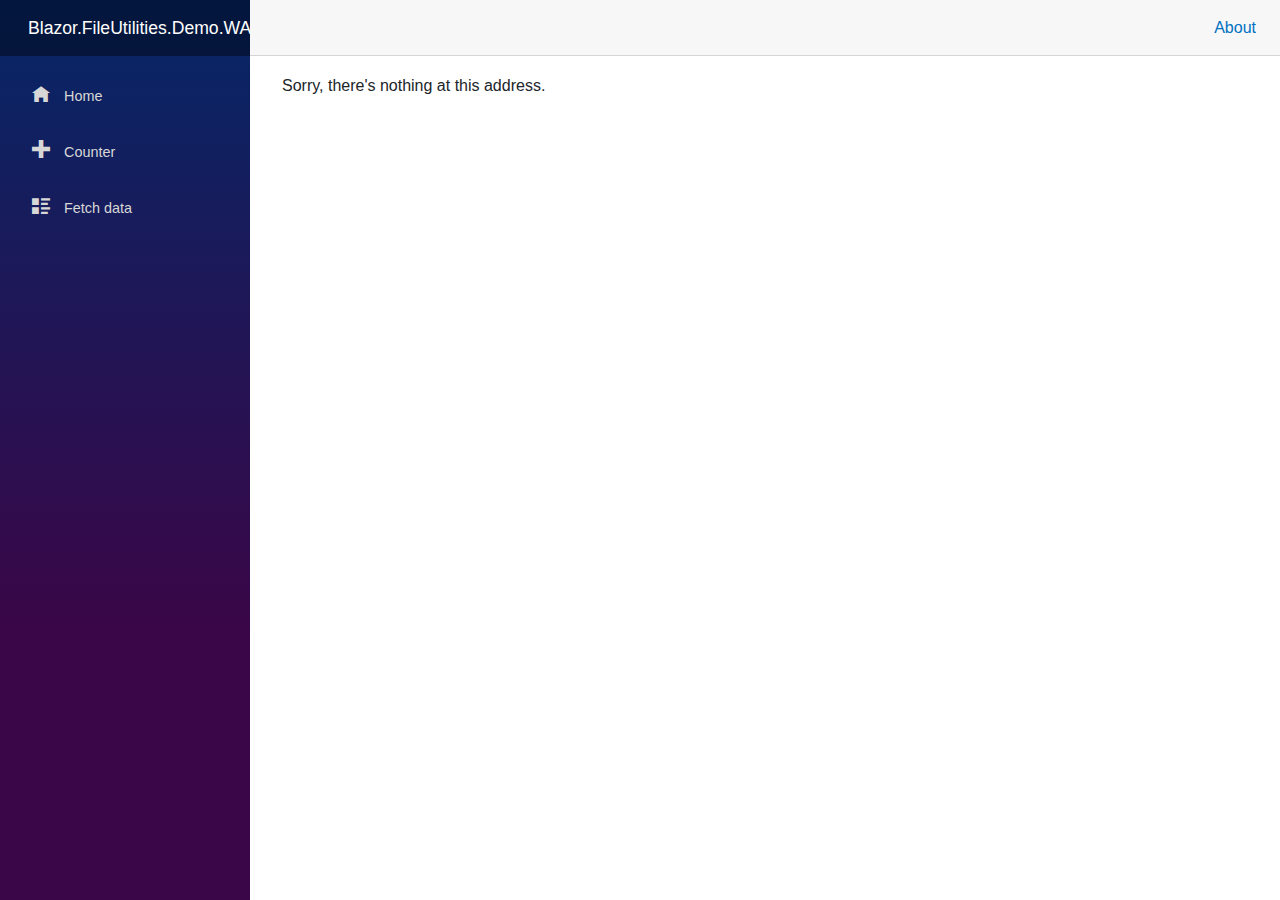
<file: Blazor.FileUtilities.Demo.WASM/wwwroot/index.html>
<!DOCTYPE html>
<html lang="en">

<head>
    <meta charset="utf-8" />
    <meta name="viewport" content="width=device-width, initial-scale=1.0, maximum-scale=1.0, user-scalable=no" />
    <title>Blazor.FileUtilities.Demo.WASM</title>
    <base href="/" />
    <link href="css/bootstrap/bootstrap.min.css" rel="stylesheet" />
    <link href="css/app.css" rel="stylesheet" />
    <link href="Blazor.FileUtilities.Demo.WASM.styles.css" rel="stylesheet" />
</head>

<body>
    <div id="app">Loading...</div>

    <div id="blazor-error-ui">
        An unhandled error has occurred.
        <a href="" class="reload">Reload</a>
        <a class="dismiss">🗙</a>
    </div>
    <script src="_framework/blazor.webassembly.js"></script>
</body>

</html>
</file>
<file: Blazor.FileUtilities.Demo.WASM/wwwroot/css/app.css>
﻿@import url('open-iconic/font/css/open-iconic-bootstrap.min.css');

html, body {
    font-family: 'Helvetica Neue', Helvetica, Arial, sans-serif;
}

h1:focus {
    outline: none;
}

a, .btn-link {
    color: #0071c1;
}

.btn-primary {
    color: #fff;
    background-color: #1b6ec2;
    border-color: #1861ac;
}

.content {
    padding-top: 1.1rem;
}

.valid.modified:not([type=checkbox]) {
    outline: 1px solid #26b050;
}

.invalid {
    outline: 1px solid red;
}

.validation-message {
    color: red;
}

#blazor-error-ui {
    background: lightyellow;
    bottom: 0;
    box-shadow: 0 -1px 2px rgba(0, 0, 0, 0.2);
    display: none;
    left: 0;
    padding: 0.6rem 1.25rem 0.7rem 1.25rem;
    position: fixed;
    width: 100%;
    z-index: 1000;
}

    #blazor-error-ui .dismiss {
        cursor: pointer;
        position: absolute;
        right: 0.75rem;
        top: 0.5rem;
    }

.blazor-error-boundary {
    background: url([data-uri]) no-repeat 1rem/1.8rem, #b32121;
    padding: 1rem 1rem 1rem 3.7rem;
    color: white;
}

    .blazor-error-boundary::after {
        content: "An error has occurred."
    }
</file>
